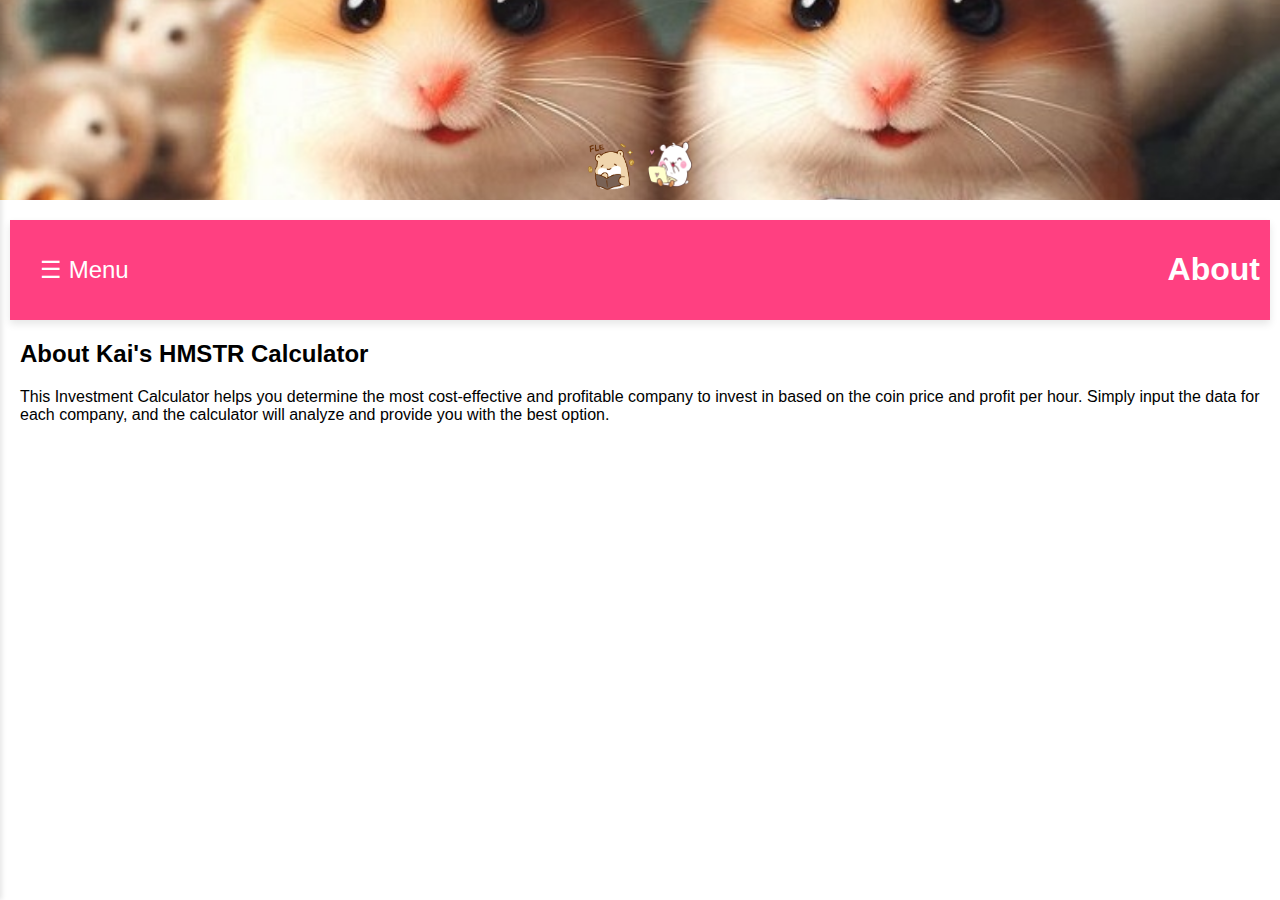
<file: about.html>
<!DOCTYPE html>
<html lang="en">
<head>
    <meta charset="UTF-8">
    <meta name="viewport" content="width=device-width, initial-scale=1.0">
    <title>About - Kai's HMSTR Calculator</title>
    <link rel="stylesheet" href="styles.css">
    <script async src="https://pagead2.googlesyndication.com/pagead/js/adsbygoogle.js?client=ca-pub-3089886074644811"
     crossorigin="anonymous"></script>
</head>
<body class="light-theme">
    <div class="banner">
        
        <div class="hamster-container">
            <img src="hamster-flex.gif" alt="Hamster 1" class="hamster">
            <img src="hamster-cute.gif" alt="Hamster 2" class="hamster">
        </div>
    </div>

    <div class="container">
        <header>
            <button class="menu-btn" onclick="toggleSidebar()">☰ Menu</button>
            <h1>About</h1>
        </header>

        <div id="sidebar">
            <nav>
                <ul>
                    <li><a href="index.html">Home</a></li>
                    <li><a href="about.html">About</a></li>
                    <li><a href="hmstr-price.html">HMSTR Price</a></li>
                    <li><a href="#" onclick="showSettings()">Settings</a></li>
                </ul>
            </nav>
        </div>

        <main>
            <h2>About Kai's HMSTR Calculator</h2>
            <p>This Investment Calculator helps you determine the most cost-effective and profitable company to invest in based on the coin price and profit per hour. Simply input the data for each company, and the calculator will analyze and provide you with the best option.</p>
        </main>

        <div class="settings" id="settings">
            <div class="settings-content">
                <span class="close-btn" onclick="hideSettings()">×</span>
                <h2>Settings</h2>
                <label for="themeSelector">Select Theme:</label>
                <select id="themeSelector" onchange="changeTheme()">
                    <option value="light">Light</option>
                    <option value="dark">Dark</option>
                    <option value="blue">Blue</option>
                    <option value="green">Green</option>
                </select>
            </div>
        </div>
    </div>

    <script src="scripts.js"></script>
    <ins class="adsbygoogle"
     style="display:block"
     data-ad-client="ca-pub-3089886074644811"
     data-ad-slot="6476086774"
     data-ad-format="auto"
     data-full-width-responsive="true"></ins>
<script>
     (adsbygoogle = window.adsbygoogle || []).push({});
</script>
</body>
</html>
</file>
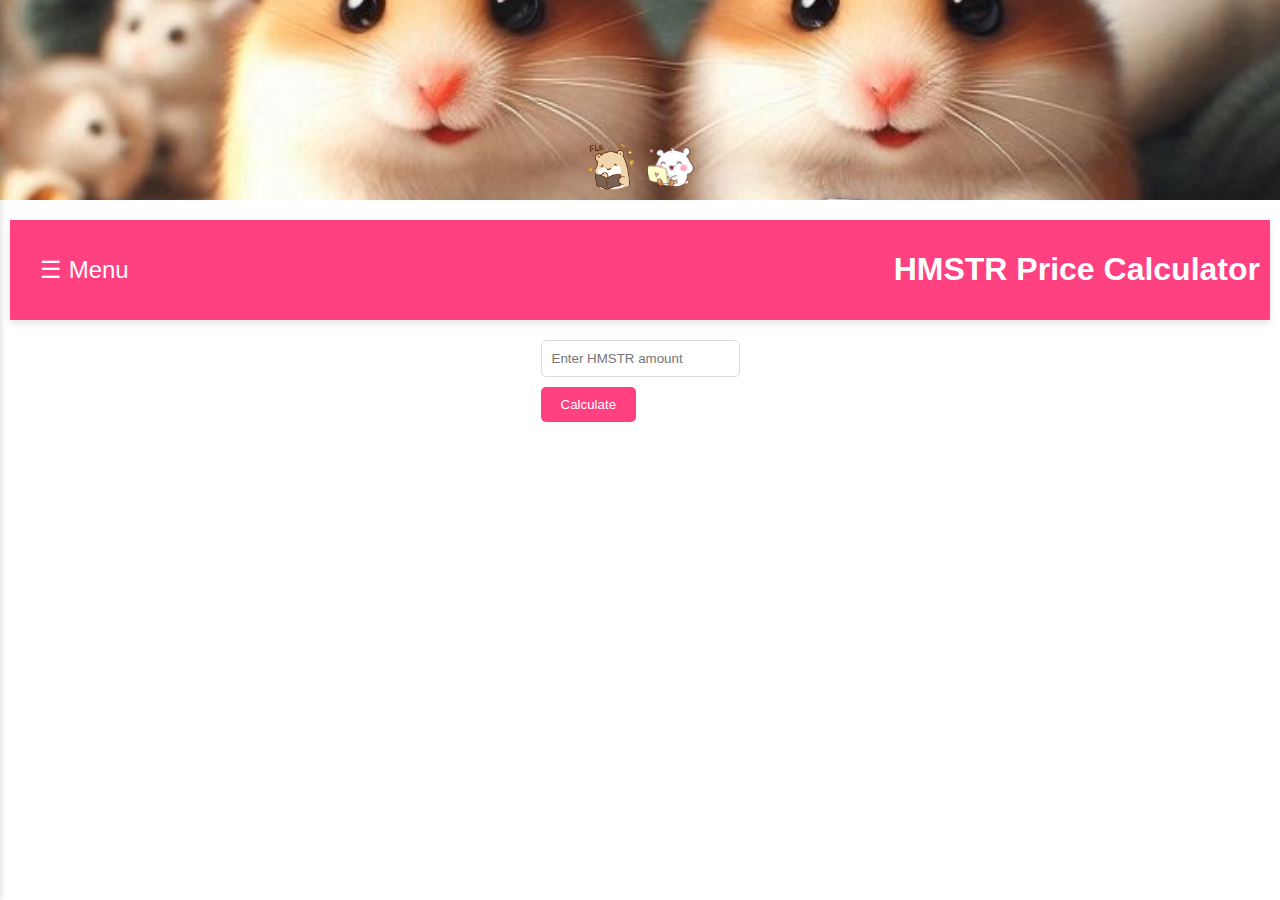
<file: hmstr-price.html>
<!DOCTYPE html>
<html lang="en">
<head>
    <meta charset="UTF-8">
    <meta name="viewport" content="width=device-width, initial-scale=1.0">
    <title>HMSTR Price - Kai's HMSTR Calculator</title>
    <link rel="stylesheet" href="styles.css">
    <script async src="https://pagead2.googlesyndication.com/pagead/js/adsbygoogle.js?client=ca-pub-3089886074644811"
     crossorigin="anonymous"></script>
</head>
<body class="light-theme">
    <div class="banner">
        
        <div class="hamster-container">
            <img src="hamster-flex.gif" alt="Hamster 1" class="hamster">
            <img src="hamster-cute.gif" alt="Hamster 2" class="hamster">
        </div>
    </div>

    <div class="container">
        <header>
            <button class="menu-btn" onclick="toggleSidebar()">☰ Menu</button>
            <h1>HMSTR Price Calculator</h1>
        </header>

        <div id="sidebar">
            <nav>
                <ul>
                    <li><a href="index.html">Home</a></li>
                    <li><a href="about.html">About</a></li>
                    <li><a href="hmstr-price.html">HMSTR Price</a></li>
                    <li><a href="#" onclick="showSettings()">Settings</a></li>
                </ul>
            </nav>
        </div>

        <main>
            <div class="form-container">
                <input type="number" id="hmstrAmount" placeholder="Enter HMSTR amount">
                <button onclick="calculateHMSTR()">Calculate</button>
            </div>
            <div id="hmstrResult"></div>
        </main>

        <div class="settings" id="settings">
            <div class="settings-content">
                <span class="close-btn" onclick="hideSettings()">×</span>
                <h2>Settings</h2>
                <label for="themeSelector">Select Theme:</label>
                <select id="themeSelector" onchange="changeTheme()">
                    <option value="light">Light</option>
                    <option value="dark">Dark</option>
                    <option value="blue">Blue</option>
                    <option value="green">Green</option>
                </select>
            </div>
        </div>
    </div>

    <script src="scripts.js"></script>
    <ins class="adsbygoogle"
     style="display:block"
     data-ad-client="ca-pub-3089886074644811"
     data-ad-slot="6476086774"
     data-ad-format="auto"
     data-full-width-responsive="true"></ins>
<script>
     (adsbygoogle = window.adsbygoogle || []).push({});
</script>
</body>
</html>
</file>
<file: styles.css>
body {
    margin: 0;
    font-family: Arial, sans-serif;
}

.container {
    display: flex;
    flex-direction: column;
    align-items: center;
    padding: 20px;
}

header {
    width: 100%;
    display: flex;
    justify-content: space-between;
    align-items: center;
    padding: 10px;
    background-color: #ff4081;
    color: white;
    box-shadow: 0 4px 8px rgba(0, 0, 0, 0.1);
}

.menu-btn {
    background: none;
    border: none;
    color: white;
    font-size: 24px;
    cursor: pointer;
}

.banner {
    width: 100%;
    height: 200px;
    background: url('banner.jpg') no-repeat center center;
    background-size: cover;
    position: relative;
}

.hamster-container {
    position: absolute;
    bottom: 10px;
    left: 50%;
    transform: translateX(-50%);
    display: flex;
    gap: 10px;
}

.hamster {
    width: 50px;
    height: 50px;
}

#sidebar {
    position: fixed;
    left: -250px;
    top: 0;
    width: 250px;
    height: 100%;
    background-color: #ff4081;
    transition: left 0.3s ease;
    box-shadow: 2px 0 5px rgba(0, 0, 0, 0.1);
}

#sidebar nav ul {
    list-style: none;
    padding: 0;
}

#sidebar nav ul li {
    padding: 15px;
    text-align: center;
}

#sidebar nav ul li a {
    color: white;
    text-decoration: none;
    font-size: 18px;
}

.settings {
    display: none;
    position: fixed;
    top: 0;
    left: 0;
    width: 100%;
    height: 100%;
    background: rgba(0, 0, 0, 0.5);
    justify-content: center;
    align-items: center;
}

.settings-content {
    background: white;
    padding: 20px;
    border-radius: 5px;
    text-align: center;
}

.close-btn {
    background: none;
    border: none;
    font-size: 24px;
    cursor: pointer;
    position: absolute;
    top: 10px;
    right: 10px;
}

.form-container,
.list-container {
    margin: 20px 0;
}

input[type="text"],
input[type="number"] {
    display: block;
    width: 100%;
    padding: 10px;
    margin-bottom: 10px;
    border: 1px solid #ddd;
    border-radius: 5px;
    box-sizing: border-box;
}

button {
    padding: 10px 20px;
    background-color: #ff4081;
    color: white;
    border: none;
    border-radius: 5px;
    cursor: pointer;
}

button:hover {
    background-color: #e0306b;
}

#result {
    margin: 20px 0;
    font-size: 18px;
    font-weight: bold;
}

canvas {
    width: 100%;
    max-width: 600px;
}

.light-theme {
    --bg-color: white;
    --text-color: black;
    --header-bg: #ff4081;
    --sidebar-bg: #ff4081;
}

.dark-theme {
    --bg-color: #121212;
    --text-color: white;
    --header-bg: #333333;
    --sidebar-bg: #333333;
}

.blue-theme {
    --bg-color: #e3f2fd;
    --text-color: black;
    --header-bg: #1e88e5;
    --sidebar-bg: #1e88e5;
}

.green-theme {
    --bg-color: #e8f5e9;
    --text-color: black;
    --header-bg: #43a047;
    --sidebar-bg: #43a047;
}

body {
    background-color: var(--bg-color);
    color: var(--text-color);
}

header {
    background-color: var(--header-bg);
}

#sidebar {
    background-color: var(--sidebar-bg);
}
</file>
